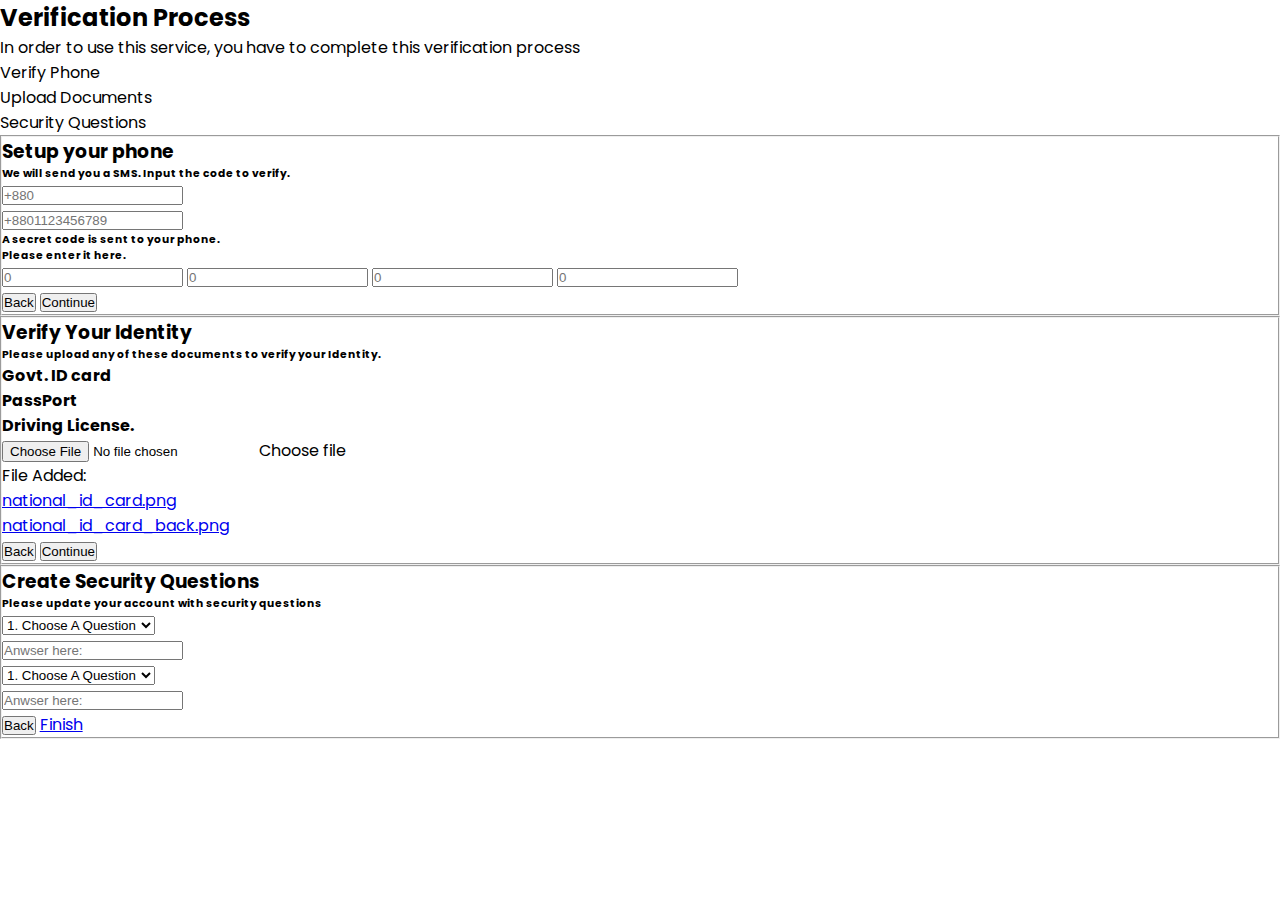
<file: shopnow.html>
<!DOCTYPE html>
<html lang="en">
<head>
    <meta charset="UTF-8">
    <meta name="viewport" content="width=device-width, initial-scale=1.0">
    <title>order</title>
    <link rel="stylesheet" href="./css/style.css">
    <link rel="stylesheet" href="https://cdnjs.cloudflare.com/ajax/libs/font-awesome/5.15.4/css/all.min.css">
    <link href="https://fonts.googleapis.com/css?family=Roboto:300i,400,400i,500,700,900" rel="stylesheet">

</head>
<body>
    <!-- Multi step form --> 
<section class="multi_step_form">  
    <form id="msform"> 
      <!-- Tittle -->
      <div class="tittle">
        <h2>Verification Process</h2>
        <p>In order to use this service, you have to complete this verification process</p>
      </div>
      <!-- progressbar -->
      <ul id="progressbar">
        <li class="active">Verify Phone</li>  
        <li>Upload Documents</li> 
        <li>Security Questions</li>
      </ul>
      <!-- fieldsets -->
      <fieldset>
        <h3>Setup your phone</h3>
        <h6>We will send you a SMS. Input the code to verify.</h6> 
        <div class="form-row"> 
          <div class="form-group col-md-6">  
            <input type="tel" id="phone" class="form-control" placeholder="+880"> 
          </div>  
          <div class="form-group col-md-6"> 
            <input type="text" class="form-control" placeholder="+8801123456789">
          </div> 
        </div> 
        <div class="done_text"> 
          <a href="#" class="don_icon"><i class="ion-android-done"></i></a> 
          <h6>A secret code is sent to your phone. <br>Please enter it here.</h6> 
        </div>  
        <div class="code_group"> 
          <input type="text" class="form-control" placeholder="0">
          <input type="text" class="form-control" placeholder="0">
          <input type="text" class="form-control" placeholder="0">
          <input type="text" class="form-control" placeholder="0">
        </div>  
        <button type="button" class="action-button previous_button">Back</button>
        <button type="button" class="next action-button">Continue</button>  
      </fieldset>
      <fieldset>
        <h3>Verify Your Identity</h3>
        <h6>Please upload any of these documents to verify your Identity.</h6>
        <div class="passport">
          <h4>Govt. ID card <br>PassPort <br>Driving License.</h4> 
          <a href="#" class="don_icon"><i class="ion-android-done"></i></a> 
        </div>
        <div class="input-group"> 
          <div class="custom-file">
            <input type="file" class="custom-file-input" id="upload">
            <label class="custom-file-label" for="upload"><i class="ion-android-cloud-outline"></i>Choose file</label>
          </div>
        </div>
        <ul class="file_added">
          <li>File Added:</li>
          <li><a href="#"><i class="ion-paperclip"></i>national_id_card.png</a></li>
          <li><a href="#"><i class="ion-paperclip"></i>national_id_card_back.png</a></li>
        </ul>
        <button type="button" class="action-button previous previous_button">Back</button>
        <button type="button" class="next action-button">Continue</button>  
      </fieldset>  
      <fieldset>
        <h3>Create Security Questions</h3>
        <h6>Please update your account with security questions</h6> 
        <div class="form-group"> 
          <select class="product_select">
            <option data-display="1. Choose A Question">1. Choose A Question</option> 
            <option>2. Choose A Question</option>
            <option>3. Choose A Question</option> 
          </select>
        </div> 
        <div class="form-group fg_2"> 
          <input type="text" class="form-control" placeholder="Anwser here:">
        </div> 
        <div class="form-group"> 
          <select class="product_select">
            <option data-display="1. Choose A Question">1. Choose A Question</option> 
            <option>2. Choose A Question</option>
            <option>3. Choose A Question</option> 
          </select>
        </div> 
        <div class="form-group fg_3"> 
          <input type="text" class="form-control" placeholder="Anwser here:">
        </div> 
        <button type="button" class="action-button previous previous_button">Back</button> 
        <a href="#" class="action-button">Finish</a> 
      </fieldset>  
    </form>  
  </section> 
  <!-- End Multi step form -->
   <script src="./index.js"></script>
</body>
</html>
</file>
<file: css/style.css>
@import url("https://fonts.googleapis.com/css2?family=Poppins:ital,wght@0,100;0,200;0,300;0,400;0,500;0,600;0,700;0,800;0,900;1,100;1,200;1,300;1,400;1,500;1,600;1,700;1,800;1,900&display=swap");
* {
    margin: 0;
    padding: 0;
    box-sizing: border-box;
}

body {
    font-family: "Poppins", sans-serif;
}

.container {
    max-width: 1200px;
    width: 90%;
    margin: 0 auto;
}


/* //........top text ........// */

:root {
    /* //....... Color ........// */
    --primary-color: #ff3c78;
    --light-black: rgba(0, 0, 0, 0.89);
    --black: #000;
    --white: #fff;
    --grey: #aaa;
}


/* //........top text ........// */

.top-txt {
    background-color: var(--black);
}

.head {
    display: flex;
    justify-content: space-between;
    color: rgba(255, 255, 255, 0.945);
    padding: 10px 0;
    font-size: 14px;
}

.head a {
    text-decoration: none;
    color: rgba(255, 255, 255, 0.945);
    margin: 0 10px;
}


/* //........ Navbar ........// */

.navbar input[type="checkbox"],
.navbar .hamburger-lines {
    display: none;
}

.navbar {
    box-shadow: 0 5px 4px rgb(146 161 176 / 15%);
    position: sticky;
    top: 0;
    background: var(--white);
    color: var(--black);
    z-index: 100;
}

.navbar-container {
    display: flex;
    justify-content: space-between;
    align-items: center;
    height: 64px;
}

.navbar img {
    margin-left: 3rem;
}

.menu-items {
    order: 2;
    display: flex;
    margin-right: 3rem;
}

.menu-items li {
    list-style: none;
    margin-left: 1.5rem;
    font-size: 1.2rem;
}

.navbar-container ul a {
    text-decoration: none;
    color: var(--black);
    font-size: 18px;
    position: relative;
}

.navbar-container ul a:after {
    content: "";
    position: absolute;
    background: var(--primary-color);
    height: 3px;
    width: 0;
    left: 0;
    bottom: -10px;
    transition: 0.3s;
}

.navbar-container ul a:hover:after {
    width: 100%;
}

@media (max-width: 768px) {
    .navbar {
        opacity: 0.95;
    }
    .navbar-container input[type="checkbox"],
    .navbar-container .hamburger-lines {
        display: block;
    }
    .navbar-container {
        display: block;
        position: relative;
        height: 64px;
    }
    .navbar-container input[type="checkbox"] {
        position: absolute;
        display: block;
        height: 32px;
        width: 30px;
        top: 20px;
        left: 20px;
        z-index: 5;
        opacity: 0;
        cursor: pointer;
    }
    .navbar-container .hamburger-lines {
        display: block;
        height: 28px;
        width: 35px;
        position: absolute;
        top: 20px;
        left: 20px;
        z-index: 2;
        display: flex;
        flex-direction: column;
        justify-content: space-between;
    }
    .navbar-container .hamburger-lines .line {
        display: block;
        height: 4px;
        width: 100%;
        border-radius: 10px;
        background: #333;
    }
    .navbar-container .hamburger-lines .line1 {
        transform-origin: 0% 0%;
        transition: transform 0.3s ease-in-out;
    }
    .navbar-container .hamburger-lines .line2 {
        transition: transform 0.2s ease-in-out;
    }
    .navbar-container .hamburger-lines .line3 {
        transform-origin: 0% 100%;
        transition: transform 0.3s ease-in-out;
    }
    .navbar .menu-items {
        padding-top: 100px;
        background: #fff;
        height: 100vh;
        max-width: 100%;
        transform: translate(-150%);
        display: flex;
        flex-direction: column;
        /* margin-left: -40px;
        padding-left: 40px; */
        text-align: center;
        transition: transform 0.5s ease-in-out;
        /* box-shadow: 5px 0px 10px 0px #aaa; */
        overflow: scroll;
    }
    .navbar .menu-items li {
        margin-bottom: 2rem;
        font-size: 1.1rem;
        font-weight: 500;
    }
    .menu-items li,
    .navbar img {
        margin: 0;
    }
    .navbar .menu-items li:nth-child(1) {
        margin-top: 1.5rem;
    }
    .navbar-container .logo img {
        position: absolute;
        top: 10px;
        right: 15px;
        margin-top: 8px;
    }
    .navbar-container input[type="checkbox"]:checked~.menu-items {
        transform: translateX(0);
    }
    .navbar-container input[type="checkbox"]:checked~.hamburger-lines .line1 {
        transform: rotate(45deg);
    }
    .navbar-container input[type="checkbox"]:checked~.hamburger-lines .line2 {
        transform: scaleY(0);
    }
    .navbar-container input[type="checkbox"]:checked~.hamburger-lines .line3 {
        transform: rotate(-45deg);
    }
    .navbar-container input[type="checkbox"]:checked~.home_page img {
        display: none;
        background: #fff;
    }
}

@media (max-width: 500px) {
    .navbar-container input[type="checkbox"]:checked~.navbar-container img {
        display: none;
    }
}


/* //........ Home ........// */

.home_page img {
    height: auto;
    width: 100%;
    background-position: center;
    position: relative;
    background-size: center;
    -webkit-background-size: cover;
    -moz-background-size: cover;
    -o-background-size: cover;
}

.home_txt {
    position: absolute;
    top: 37%;
    left: 5%;
}

.home_txt p {
    color: var(--primary-color);
    font-weight: 600;
    padding-bottom: 20px;
    letter-spacing: 1.5px;
}

.home_txt h2 {
    font-size: 2.6rem;
    font-weight: 500;
    line-height: 53px;
    letter-spacing: 3px;
    font-weight: 600;
    color: var(--light-black);
}

.home_txt .home_label p {
    color: grey;
    font-size: 14px;
    padding-top: 10px;
}

.home_txt a {
    text-decoration: none;
    color: var(--white);
}

.home_txt button {
    background-color: var(--black);
    color: var(--white);
    border: none;
    padding: 15px 30px;
    font-size: 14px;
    letter-spacing: 2px;
    display: flex;
    justify-content: center;
    align-items: center;
    margin-bottom: 30px;
    cursor: pointer;
}

.home_txt .bx-right-arrow-alt {
    font-size: 25px;
    padding-left: 5px;
}

.home_txt .home_social_icons a {
    text-decoration: none;
    color: var(--light-black);
    margin-right: 15px;
    font-size: 18px;
}


/* //........ Collections ........// */

.collections {
    display: flex;
    justify-content: center;
    flex-wrap: wrap;
    margin-top: 65px;
}

.content {
    width: 330px;
    margin: 20px;
    position: relative;
}

.content::after {
    content: "";
    position: absolute;
    top: 0;
    left: 0%;
    width: 100%;
    height: 100%;
    background: rgba(0, 0, 0, 0.871);
    z-index: 2;
    opacity: 0;
}

.content:hover::after {
    opacity: 1;
}

.content img {
    width: 100%;
    height: 300px;
    box-shadow: 0 14px 28px rgba(0, 0, 0, 0.25), 0 10px 10px rgba(0, 0, 0, 0.22);
}

.img-content {
    position: absolute;
    top: 70%;
    left: 50%;
    transform: translate(-50%, -50%);
    transition: all 0.3s ease-in-out;
    color: var(--white);
    text-align: center;
    font-size: 2.2rem;
    font-weight: bolder;
    z-index: 5;
    opacity: 0;
}

.img-content p {
    font-size: 1.6rem;
}

.img-content button {
    border: none;
    background-color: var(--primary-color);
    color: var(--white);
    border-radius: 10px;
    padding: 10px;
}

.img-content a {
    text-decoration: none;
    font-size: 1.1rem;
    color: #fff;
    transition: 0.3s;
}

.img-content button:hover {
    background: var(--white);
    color: var(--primary-color);
}

.img-content button:hover~.img-content a {
    color: var(--primary-color);
}

.img-content a:hover {
    color: var(--primary-color);
}

.content:hover .img-content {
    opacity: 1;
    top: 50%;
}


/* //........ Content 2 ........// */

.content2 {
    width: 330px;
    margin: 20px;
    position: relative;
}

.content2::after {
    content: "";
    position: absolute;
    top: 0;
    left: 0%;
    width: 100%;
    height: 100%;
    background: rgba(0, 0, 0, 0.871);
    z-index: 2;
    opacity: 0;
}

.content2:hover::after {
    opacity: 1;
}

.content2 img {
    width: 100%;
    height: 300px;
    box-shadow: 0 14px 28px rgba(0, 0, 0, 0.25), 0 10px 10px rgba(0, 0, 0, 0.22);
}

.img-content2 {
    position: absolute;
    top: 70%;
    left: 50%;
    transform: translate(-50%, -50%);
    transition: all 0.3s ease-in-out;
    color: var(--white);
    text-align: center;
    font-size: 2.2rem;
    font-weight: bolder;
    z-index: 5;
    opacity: 0;
}

.img-content2 p {
    font-size: 1.6rem;
}

.img-content2 a {
    text-decoration: none;
    font-size: 1.1rem;
    color: #fff;
    transition: 0.3s;
}

.img-content2 button {
    border: none;
    background-color: var(--primary-color);
    color: var(--white);
    border-radius: 10px;
    padding: 10px;
}

.img-content2 button:hover {
    background: var(--white);
    color: var(--primary-color);
}

.img-content2 button:hover~.img-content2 a {
    color: var(--primary-color);
}

.img-content2 a:hover {
    color: var(--primary-color);
}

.content2:hover .img-content2 {
    opacity: 1;
    top: 50%;
}


/* //........ Content 3 ........// */

.content3 {
    width: 330px;
    margin: 20px;
    position: relative;
}

.content3::after {
    content: "";
    position: absolute;
    top: 0;
    left: 0%;
    width: 100%;
    height: 100%;
    background: rgba(0, 0, 0, 0.871);
    z-index: 2;
    opacity: 0;
}

.content3:hover::after {
    opacity: 1;
}

.content3 img {
    width: 100%;
    height: 300px;
    box-shadow: 0 14px 28px rgba(0, 0, 0, 0.25), 0 10px 10px rgba(0, 0, 0, 0.22);
}

.img-content3 {
    position: absolute;
    top: 70%;
    left: 50%;
    transform: translate(-50%, -50%);
    transition: all 0.3s ease-in-out;
    color: var(--white);
    text-align: center;
    font-size: 2.2rem;
    font-weight: bolder;
    z-index: 5;
    opacity: 0;
}

.img-content3 p {
    font-size: 1.6rem;
}

.img-content3 a {
    text-decoration: none;
    font-size: 1.2rem;
    color: #fff;
    transition: 0.3s;
}

.img-content3 button {
    border: none;
    background-color: var(--primary-color);
    color: var(--white);
    border-radius: 10px;
    padding: 10px;
}

.img-content3 button:hover {
    background: var(--white);
    color: var(--primary-color);
}

.img-content3 button:hover~.img-content3 a {
    color: var(--primary-color);
}

.img-content3 a:hover {
    color: var(--primary-color);
}

.content3:hover .img-content3 {
    opacity: 1;
    top: 50%;
}

.content3:hover .img-content3 {
    opacity: 1;
    top: 50%;
}


/* //........ seller  ........// */

.best-seller {
    display: flex;
    justify-content: space-between;
    align-items: center;
}

.best-seller .red {
    color: var(--primary-color);
    cursor: pointer;
}

.best-seller .blue {
    color: #8989ce;
    cursor: pointer;
}

.best-seller .white {
    color: var(--light-black);
    cursor: pointer;
}

.best-seller .grey {
    color: grey;
    cursor: pointer;
}

.best-seller .brown {
    color: rgb(175, 53, 53);
    cursor: pointer;
}

.best-seller .yellow {
    color: #ffff00;
    cursor: pointer;
}

.best-seller .orange {
    color: #ffa500;
    cursor: pointer;
}

.best-seller .green {
    color: #008000;
    cursor: pointer;
}

.seller h2 {
    margin-top: 65px;
    margin-bottom: 20px;
}

.seller .best-p1 {
    width: 250px;
    height: 370px;
    /* border: 2px solid black; */
}

.seller .best-p1 img {
    height: 250px;
    width: 250px;
}

.seller .best-p1 .price {
    display: flex;
    justify-content: space-between;
}

.seller .best-p1 .price .colors input[type="radio"] {
    color: #000;
    background-color: #000;
}

.best-seller .buy-now a {
    text-decoration: none;
    color: var(--white);
}

.seller a:hover {
    color: #f05e8a;
}

.best-seller .buy-now button,
.best-seller .add-cart button {
    padding: 10px 15px;
    margin-top: 5px;
    font-size: 14px;
    cursor: pointer;
    text-transform: uppercase;
    background-color: #f05e8a;
    color: var(--white);
    border: none;
    border-radius: 15px;
    font-weight: 500;
    border: 1px solid #f05e8a;
    transition: 0.5s;
}

.best-seller .buy-now button:hover,
.best-seller .add-cart button:hover {
    background-color: var(--white);
    font-weight: 600;
}

.best-seller .buy-now button:hover a,
.best-seller .add-cart button:hover a {
    color: #f05e8a;
}


/* .best-seller .add-cart button {
    padding: 5px 5px;
    margin-top: 5px;
    font-size: 14px;
    cursor: pointer;
} */


/* //........ deal of week ........// */

.deal_of_week {
    display: flex;
    justify-content: center;
    align-items: center;
}

.deal_of_week .names_of_brand p,
.deal_of_week .names_of_brand h3 {
    font-size: 1.8rem;
    margin-bottom: 1rem;
}

.deal_of_week .names_of_brand p {
    color: var(--grey);
}

.deal_of_week .countdown span {
    color: var(--primary-color);
    font-weight: 600;
    letter-spacing: 2px;
    margin: 0.8rem 0 0 3rem;
}

.deal_of_week .countdown h3 {
    font-size: 2rem;
    font-weight: 600;
    color: var(--light-black);
    line-height: 40px;
    margin: 0.8rem 0 0 3rem;
}

.deal_of_week .countdown p {
    margin: 0.8rem 0 0 3rem;
}

.deal_of_week .countdown a {
    text-decoration: none;
    color: var(--white);
    font-weight: 800;
}

.deal_of_week .countdown button {
    margin: 0.8rem 3rem;
    border: 2px solid var(--primary-color);
    background-color: var(--primary-color);
    color: var(--white);
    border-radius: 10px;
    padding: 12px;
    transition: 0.4s;
}

.deal_of_week .countdown button:hover {
    background: var(--white);
    color: var(--primary-color);
}

.deal_of_week .countdown button:hover~.countdown a {
    background: var(--white);
    color: var(--primary-color);
}

.countdown a:hover {
    color: var(--primary-color);
}


/* //........ NEWS ........// */

#news {
    margin-bottom: 250px;
}

.news-heading p {
    text-align: center;
    font-size: 18px;
    color: var(--primary-color);
    letter-spacing: 2px;
    font-weight: 500;
    margin-bottom: 15px;
    margin-top: 70px;
}

.news-heading h2 {
    text-align: center;
    font-size: 32px;
    font-weight: 600;
    color: var(--light-black);
}

.l-news {
    padding-top: 45px;
    display: flex;
    justify-content: space-evenly;
    align-items: center;
    position: relative;
}

.l-news img {
    height: 200px;
    width: 300px;
}

.l-news1 {
    position: relative;
    width: 280px;
    height: 230px;
}

.l-news1 .news1-conte {
    position: absolute;
    bottom: -60%;
    left: 7%;
    background: var(--white);
    padding: 25px;
}

.l-news2 {
    position: relative;
    width: 280px;
    height: 230px;
}

.l-news2 .news2-conte {
    position: absolute;
    bottom: -60%;
    left: 7%;
    background: var(--white);
    padding: 25px;
}

.l-news3 {
    position: relative;
    width: 280px;
    height: 230px;
}

.l-news3 .news3-conte {
    position: absolute;
    bottom: -60%;
    left: 7%;
    background: var(--white);
    padding: 25px;
}

.l-news1 .news1-conte .date-news1 p {
    color: var(--light-black);
    text-align: center;
    padding: 15px 0;
}

.l-news1 .news1-conte .date-news1 h4 {
    font-size: 18px;
    text-align: center;
    font-weight: 600;
    padding-bottom: 15px;
}

.l-news1 .news1-conte .date-news1 a {
    text-decoration: none;
    text-align: center;
    padding: 0 50px;
    color: var(--primary-color);
    position: relative;
    font-weight: 600;
}

.l-news1 .news1-conte .date-news1 a::after {
    content: "";
    position: absolute;
    background: #ff3c78;
    height: 3px;
    width: 100%;
    left: 0;
    bottom: -10px;
    transition: 0.3s;
}

.l-news1 .news1-conte .date-news1 a:hover:after {
    width: 0%;
}

.l-news1 .news1-conte .date-news1 a:hover {
    color: var(--black);
}

.l-news2 .news2-conte .date-news2 p {
    color: var(--light-black);
    text-align: center;
    padding: 15px 0;
}

.l-news2 .news2-conte .date-news2 h4 {
    font-size: 18px;
    text-align: center;
    font-weight: 600;
    padding-bottom: 15px;
}

.l-news2 .news2-conte .date-news2 a {
    text-decoration: none;
    text-align: center;
    padding: 0 60px;
    color: var(--primary-color);
    position: relative;
    font-weight: 600;
}

.l-news2 .news2-conte .date-news2 a::after {
    content: "";
    position: absolute;
    background: #ff3c78;
    height: 3px;
    width: 100%;
    left: 0;
    bottom: -10px;
    transition: 0.3s;
}

.l-news2 .news2-conte .date-news2 a:hover:after {
    width: 0%;
}

.l-news2 .news2-conte .date-news2 a:hover {
    color: var(--black);
}

.l-news3 .news3-conte .date-news3 p {
    color: var(--light-black);
    text-align: center;
    padding: 15px 0;
}

.l-news3 .news3-conte .date-news3 h4 {
    font-size: 18px;
    text-align: center;
    font-weight: 600;
    padding-bottom: 15px;
}

.l-news3 .news3-conte .date-news3 a {
    text-decoration: none;
    text-align: center;
    padding: 0 60px;
    color: var(--primary-color);
    position: relative;
    font-weight: 600;
}

.l-news3 .news3-conte .date-news3 a::after {
    content: "";
    position: absolute;
    background: #ff3c78;
    height: 3px;
    width: 100%;
    left: 0;
    bottom: -10px;
    transition: 0.3s;
}

.l-news3 .news3-conte .date-news3 a:hover:after {
    width: 0%;
}

.l-news3 .news3-conte .date-news3 a:hover {
    color: var(--black);
}


/* //........ Footer ...... // */

footer {
    width: 100%;
    background: var(--black);
}

.footer-container .content_1 img {
    height: 25px;
    width: 180px;
}

.footer-container {
    display: flex;
    justify-content: space-between;
    padding: 60px 0;
}

.footer-container h4 {
    color: var(--white);
    font-weight: 500;
    letter-spacing: 1px;
    margin-bottom: 25px;
    font-size: 18px;
}

.footer-container a {
    display: block;
    text-decoration: none;
    color: var(--grey);
    margin-bottom: 15px;
    font-size: 14px;
}

.footer-container .content_1 p,
.footer-container .content_4 p {
    color: var(--grey);
    margin: 25px 0;
    font-size: 14px;
}

.footer-container .content_4 input[type="email"] {
    background-color: var(--black);
    border: none;
    color: var(--white);
    outline: none;
    padding: 15px 0;
}

.footer-container .content_4 .f-mail {
    display: flex;
    justify-content: space-between;
    align-items: center;
}

.footer-container .content_4 .bx {
    color: var(--white);
}

.f-design {
    width: 100%;
    color: var(--white);
    text-align: center;
}

.f-design .f-design-txt {
    border-top: 1px solid var(--grey);
    padding: 25px 0;
    font-size: 14px;
    color: var(--grey);
}


/* //........ contact ...... // */

.contact {
    margin-top: 45px;
}

iframe {
    height: 72vh;
    width: 100%;
}

.form {
    display: flex;
    justify-content: space-between;
    margin: 80px 0;
}

.form .form-txt {
    flex-basis: 48%;
}

.form .form-txt h4 {
    font-weight: 600;
    color: var(--primary-color);
    letter-spacing: 1.5px;
    font-size: 15px;
    margin-bottom: 15px;
}

.form .form-txt h1 {
    font-weight: 600;
    color: var(--black);
    font-size: 40px;
    letter-spacing: 1.5px;
    margin-bottom: 10px;
    color: var(--light-black);
}

.form .form-txt span {
    color: var(--light-black);
    font-size: 14px;
}

.form .form-txt h3 {
    font-size: 22px;
    font-weight: 600;
    margin: 15px 0;
    color: var(--light-black);
}

.form .form-txt p {
    color: var(--light-black);
    font-size: 14px;
}

.form .form-details {
    flex-basis: 48%;
}

.form .form-details input[type="text"],
.form .form-details input[type="email"] {
    padding: 15px 20px;
    color: var(--grey);
    outline: none;
    border: 1px solid var(--grey);
    margin: 35px 15px;
    font-size: 14px;
}

.form .form-details textarea {
    padding: 15px 20px;
    margin: 0 15px;
    color: var(--grey);
    outline: none;
    border: 1px solid var(--grey);
    font-size: 14px;
    resize: none;
}

.form .form-details button {
    padding: 15px 25px;
    color: var(--white);
    font-weight: 500;
    background: var(--black);
    outline: none;
    border: none;
    margin: 15px;
    font-size: 14px;
    letter-spacing: 2px;
    cursor: pointer;
}


/* //....... Media Queries .......// */

@media (max-width: 500px) {
    .head {
        display: none;
    }
    .top-txt .head p,
    .top-txt .head a {
        font-size: 10px;
    }
    .home_txt h2,
    .home_txt .home_label p {
        display: none;
    }
    .home_txt {
        position: absolute;
        top: 20%;
        left: 5%;
        font-size: 12px;
    }
    .home_txt button {
        padding: 7px 7px;
        font-size: 10px;
    }
    .home_txt i {
        display: none;
    }
    .home_txt .home_social_icons {
        /* display: flex; */
        display: none;
    }
    .menu-items {
        margin-right: 0;
    }
    .best-seller {
        display: flex;
        flex-direction: column;
        align-items: center;
    }
    .l-news {
        display: flex;
        flex-direction: column;
        margin-right: 30px;
    }
    .l-news .l-news1,
    .l-news .l-news2 {
        margin-bottom: 200px;
    }
    .footer-container {
        display: flex;
        flex-direction: column;
    }
    .footer-container .content_1 {
        margin-bottom: 30px;
    }
    .best-seller img {
        padding-top: 40px;
    }
}

@media(min-width: 501px) and (max-width: 768px) {
    .head {
        display: none;
    }
    .top-txt .head p,
    .top-txt .head a {
        font-size: 10px;
    }
    .home_txt h2,
    .home_txt .home_label p {
        display: none;
    }
    .home_txt {
        position: absolute;
        top: 20%;
        left: 5%;
        font-size: 12px;
    }
    .home_txt button {
        padding: 7px 7px;
        font-size: 10px;
    }
    .home_txt i {
        display: none;
    }
    .home_txt .home_social_icons {
        /* display: flex; */
        display: none;
    }
    .menu-items {
        margin-right: 0;
    }
    .best-seller {
        display: flex;
        flex-direction: column;
    }
    .l-news {
        display: flex;
        flex-direction: column;
        margin-right: 30px;
    }
    .l-news .l-news1,
    .l-news .l-news2 {
        margin-bottom: 200px;
    }
    .footer-container {
        display: flex;
        flex-direction: column;
    }
    .footer-container .content_1 {
        margin-bottom: 30px;
    }
    .best-seller img {
        padding-top: 40px;
    }
}

@media(orientation: landscape) and (max-height: 500px) {
    .header {
        height: 90vmax;
    }
}


/* //....... Media Queries For Contact .......// */

@media (max-width: 500px) {
    .form {
        display: flex;
        flex-direction: column;
    }
    .form .form-details button {
        margin-left: 0;
    }
    .form .form-details input[type="text"],
    .form .form-details input[type="email"],
    .form .form-details textarea {
        width: 100%;
        margin-left: 0;
    }
    .form .form-details input[type="text"] {
        margin-bottom: 0px;
    }
}

@media(min-width: 501px) and (max-width: 768px) {
    .form {
        display: flex;
        flex-direction: column;
    }
    .form .form-details button {
        margin-left: 0;
    }
    .form .form-details input[type="text"],
    .form .form-details input[type="email"],
    .form .form-details textarea {
        width: 100%;
        margin-left: 0;
    }
    .form .form-details input[type="text"] {
        margin-bottom: 0px;
    }
}


.logo{
      border-radius: 50%;
      padding-right: 0px;
}
</file>
